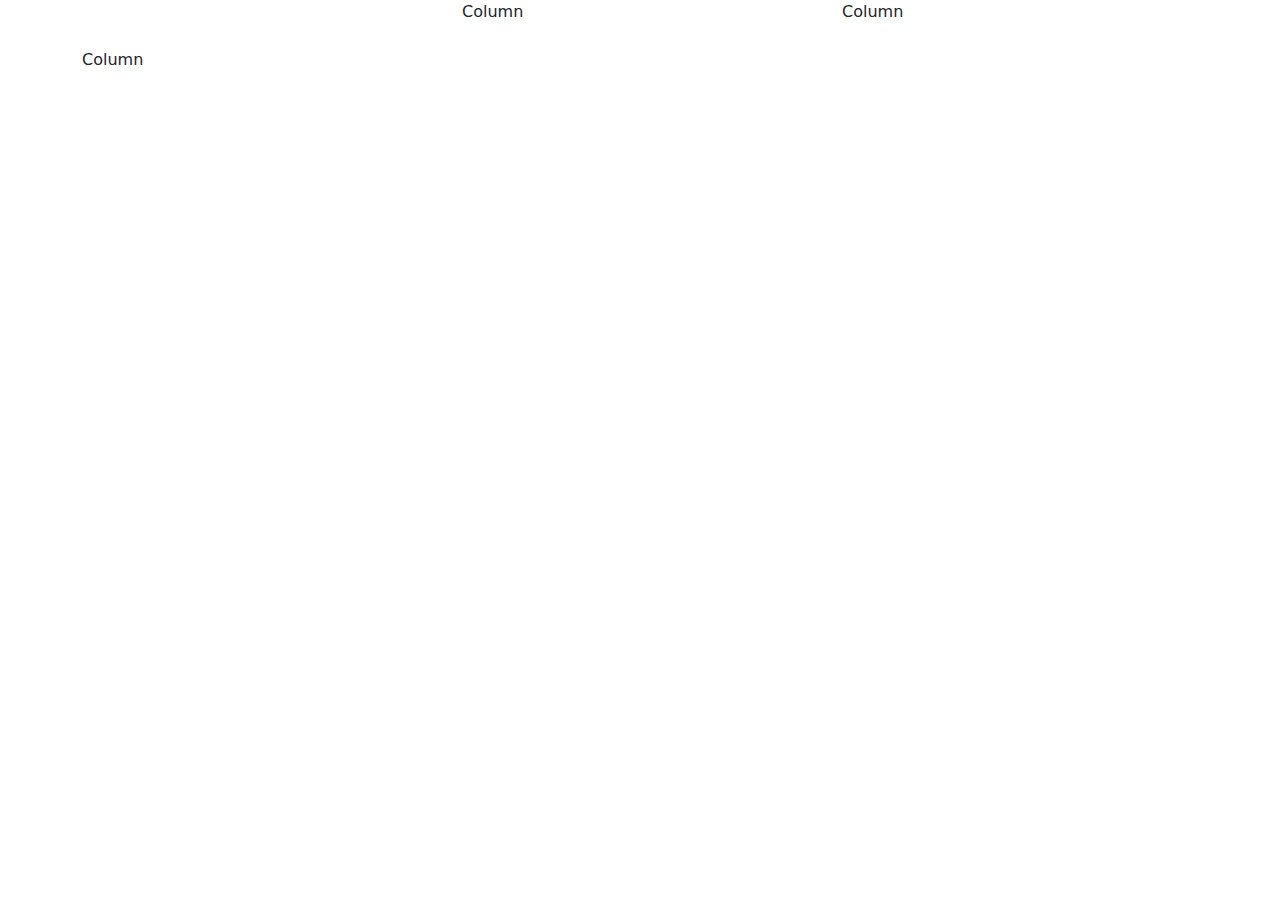
<file: prak di kelas/praktikum3.html>
<html lang="en">
<head>
    <meta charset="UTF-8">
    <meta http-equiv="X-UA-Compatible" content="IE=edge">
    <meta name="viewport" content="width=device-width, initial-scale=1.0">
    <!--boostrap--> 
    <link rel="stylesheet" href="/css/bootstrap.min.css">
    <title>Document</title>
</head>
<body>
    <div class="container">
        <div class="row">
          <div class="col">
              <div class="my-5"></div>
            Column
          </div>
          <div class="col">
            Column
          </div>
          <div class="col">
            Column
          </div>
        </div>
      </div>
</body>
    <!--bootsrap-->
    <script src="/js/bootstrap.bundle.min.js"></script>
</html>
</file>
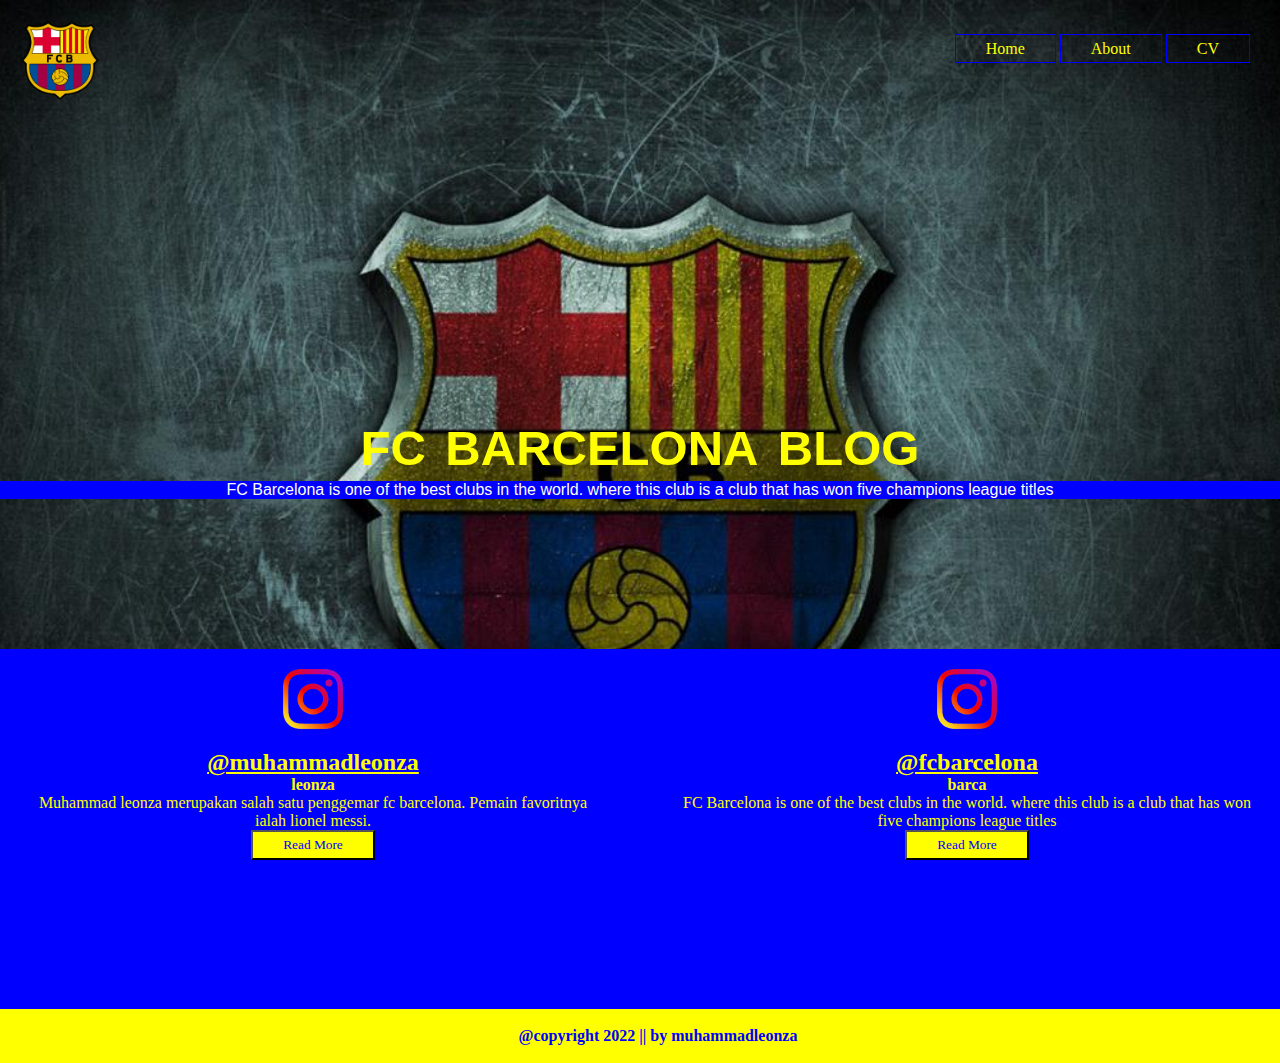
<file: frontend/images/Halaman home.html>
<!-- saved from url=(0036)http://127.0.0.1:5500/layoutcss.html -->
<html lang="en"><head><meta http-equiv="Content-Type" content="text/html; charset=UTF-8">
    
    <meta http-equiv="X-UA-Compatible" content="IE=edge">
    <meta name="viewport" content="width=device-width, initial-scale=1.0">
    <title>Halaman home</title>
    <link rel="stylesheet" type="text/css" href="./Halaman home_files/Style1.css">
</head>

<body>
      <!--Menu -->
      <header>
      <div class="menu">
          <ul>
          <li><a target="blank" href="http://127.0.0.1:5500/layoutcss.html">Home</a></li>
          <li><a target="blank" href="http://127.0.0.1:5500/AboutMe.html">About </a></li>
          <li><a target="blank" href="http://127.0.0.1:5500/CV.html">CV</a></li>
          </ul>
      </div>
      </header>
    
        
    <!--gmbar logo-->
    <div class="logo">
    <img src="./Halaman home_files/Barcelona_(Logo).png" alt="fc barcelona" width="80">
    </div>

    <!--judul halaman home-->
    <div class="judul">
    <h1 align="center">fc barcelona blog </h1>
    </div>

     <!--paragraf -->
     <div class="p">
        <p align="center">
            FC Barcelona is one of the best clubs in the world. where this club is a club that has won five champions league titles
        </p>
    </div>

    <!--bottom instagram-->
    <div class="instagram">
        <div class="instagram1">
            <img src="./Halaman home_files/logo ig.png" alt="ig leonza" width="100px">
            <a target="blank" href="https://www.instagram.com/muhammadleonza/" alt="ig leonza"><h2>@muhammadleonza</h2></a>
            <h4>leonza</h4>
            <p class="p1">
                Muhammad leonza merupakan salah satu penggemar fc barcelona. Pemain favoritnya ialah lionel messi.
            </p>
            <a target="blank" href="https://norisevick.wordpress.com/" alt="web leonza"><button class="tombol" id="kiri">Read More</button></a>
        </div>

        <div class="instagram2">
            <img src="./Halaman home_files/logo ig.png" alt="ig barcelona" width="100px">
            <a target="blank" href="https://www.instagram.com/fcbarcelona/" alt="ig barcelona"><h2>@fcbarcelona</h2></a>
            <h4>barca</h4>
            <p class="p1">
                FC Barcelona is one of the best clubs in the world. where this club is a club that has won five champions league titles
            </p>
            <a target="blank" href="https://www.fcbarcelona.com/en/" alt="web fc barcelona"><button class="tombol" id="kanan">Read More</button></a>
        </div>
    </div>

    <!--footer-->
    <footer>
        <h4>@copyright 2022 || by muhammadleonza</h4>
    </footer>

<!-- Code injected by live-server -->
<script type="text/javascript">
	// <![CDATA[  <-- For SVG support
	if ('WebSocket' in window) {
		(function () {
			function refreshCSS() {
				var sheets = [].slice.call(document.getElementsByTagName("link"));
				var head = document.getElementsByTagName("head")[0];
				for (var i = 0; i < sheets.length; ++i) {
					var elem = sheets[i];
					var parent = elem.parentElement || head;
					parent.removeChild(elem);
					var rel = elem.rel;
					if (elem.href && typeof rel != "string" || rel.length == 0 || rel.toLowerCase() == "stylesheet") {
						var url = elem.href.replace(/(&|\?)_cacheOverride=\d+/, '');
						elem.href = url + (url.indexOf('?') >= 0 ? '&' : '?') + '_cacheOverride=' + (new Date().valueOf());
					}
					parent.appendChild(elem);
				}
			}
			var protocol = window.location.protocol === 'http:' ? 'ws://' : 'wss://';
			var address = protocol + window.location.host + window.location.pathname + '/ws';
			var socket = new WebSocket(address);
			socket.onmessage = function (msg) {
				if (msg.data == 'reload') window.location.reload();
				else if (msg.data == 'refreshcss') refreshCSS();
			};
			if (sessionStorage && !sessionStorage.getItem('IsThisFirstTime_Log_From_LiveServer')) {
				console.log('Live reload enabled.');
				sessionStorage.setItem('IsThisFirstTime_Log_From_LiveServer', true);
			}
		})();
	}
	else {
		console.error('Upgrade your browser. This Browser is NOT supported WebSocket for Live-Reloading.');
	}
	// ]]>
</script>

</body></html>
</file>
<file: frontend/images/Halaman home_files/Style1.css>
* {
    padding: 0;
    margin: 0;
    }

body {
    background-image:  url(/frontend/images/barcelona-coat-of-arms-of-football-wallpaper-1280x720_45.jpg);
    height: 100vh;
    background-size: cover;
    background-position: center;
    background-repeat: no-repeat;
}
.logo{
    margin-left: 20px;
    margin-top: 20px;
}
.judul{
    font-family: Arial, Helvetica, sans-serif;
    font-size: 40px;
    font-weight: 900;
    font-variant: small-caps;
}

.menu {
    float: right;
    list-style-type: none;
    margin-top: 20px;
    margin-right: 30px;
    display: inline-block;
}

ul li{
    display: inline-block;
}

ul li a{
    text-decoration: none;
    color: yellow;
    padding: 5px 30px;
    border: 1px solid blue;
    transition: 0,6s;
    margin-top: 10px;
}

ul li a:hover{
    background-color: yellow;
    color: blue;

}

p{
    text-decoration-color: yellow;
}

.judul h1{
    font-family: sans-serif;
    color: yellow;
    font-size: 70px;
    margin-top: 300px;
}

.p p{
    font-family: Arial, Helvetica, sans-serif;
    color: rgb(255, 255, 255);
    background-color: blue;
    margin-top: 0px;
    
}

.instagram{
    background-color: blue;
    height: 40vh;
    width: 100%;
    margin-top: 150px;
}

.instagram1{
    width: 45%;
    margin-left: 25px;
    float: left;
    text-align: center;
    color: yellow;
}
h2{
    color: yellow;
}
a{
    color: yellow;
}
.instagram2{
    width: 45%;
    margin-right: 25px;
    float: right;
    text-align: center;
    color: yellow;
}
button{
    font-family: 'Times New Roman', Times, serif;
    text-decoration: none;
    color: blue;
    padding: 5px 30px;
    background-color: yellow;
}
footer {
    background-color: yellow;
    color: blue;
    text-align: center;
    padding: 2vh;
    width: 100%;
}
</file>
